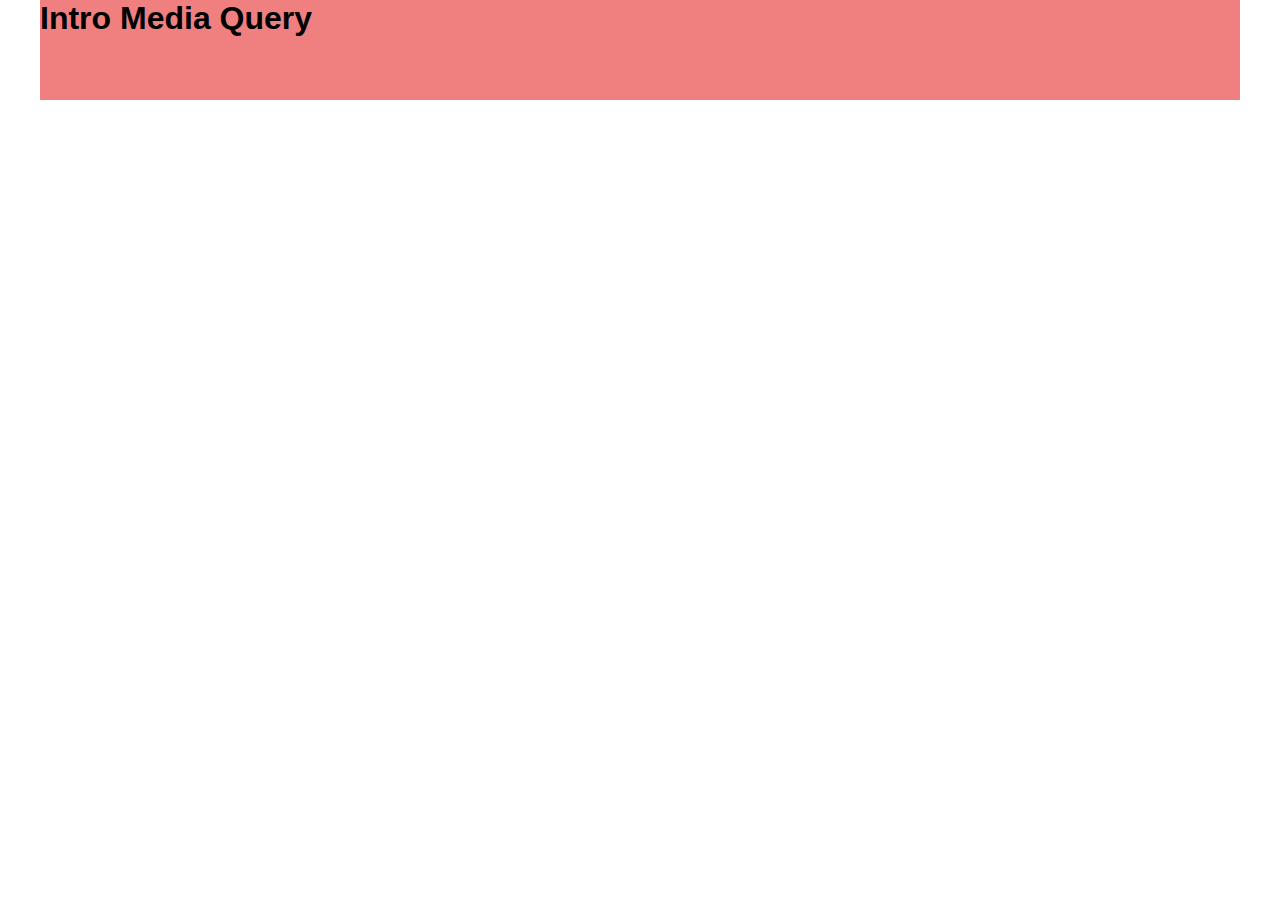
<file: intro/index.html>
<!DOCTYPE html>
<html lang="en">
    <head>
        <meta charset="UTF-8">
        <meta http-equiv="X-UA-Compatible" content="IE=edge">
        <meta name="viewport" content="width=device-width, initial-scale=1.0">
        <title>Intro Media Query</title>

        <link rel="stylesheet" href="css/style.css">
    </head>
    <body>
        
        <!-- INIZIO header -->
        <header>
            <div class="container">
                <h1>
                    Intro Media Query
                </h1>
                <!-- <span>
                    ___<br>
                    ___<br>
                    ___<br>
                </span> -->
            </div>
        </header>
        <!-- FINE header -->

    </body>
</html>
</file>
<file: intro/css/style.css>
/* RESET */
* {
    margin: 0;
    padding: 0;
    box-sizing: border-box;
}

/* REGOLE GENERALI */
body {
    font-family: Arial, Helvetica, sans-serif;
}

.container {
    max-width: 1200px;
    margin: 0 auto;

    height: 100px;

    /* Caso base desktop first */
    background-color: lightcoral;

    /* Caso base mobile first */
    /* background-color: red; */
}

/* span {
    display: none;
} */

/* HEADER */
header {

}

/* MEDIA QUERY */
/* ESEMPIO DESKTOP FIRST */
@media screen and (max-width: 768px) {

    .container {
        background-color: cyan;

        display: flex;
        align-items: center;
        justify-content: center;
    }

}

@media screen and (max-width: 425px) {

    .container {
        background-color: red;
        display: block;
    }

    /* h1 {
        display: none;
    }

    span {
        display: inline-block;
    } */

}


/* ESEMPIO MOBILE FIRST */
/* @media screen and (min-width: 426px) {

    .container {
        background-color: cyan;
    }

}

@media screen and (min-width: 769px) {

    .container {
        background-color: lightcoral;
    }

} */

@media screen and (min-width: 390px) and (max-width: 600px) {
    .container {
        background-color: lightgreen;
    }
}
</file>
